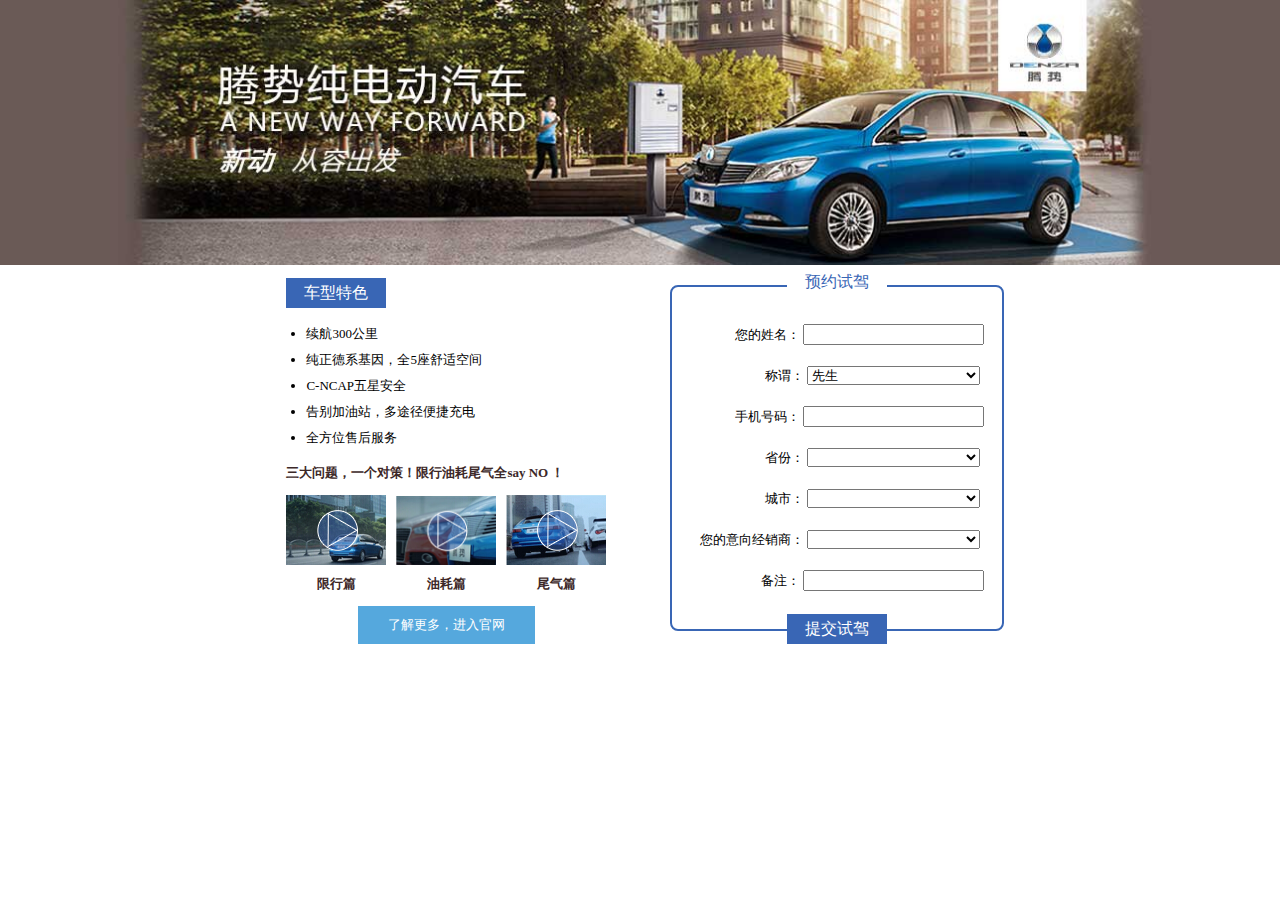
<file: index.html>
<!DOCTYPE html> <html lang="en"> <head> <meta charset="UTF-8"> <title>腾势纯电动汽车</title> <meta name="viewport" content="width=device-width,user-scalable=no,initial-scale=1,maximum-scale=1,minimum-scale=1"> <link rel="stylesheet" href="index.css"> <script src="//tt.mbww.com/tt-24fd7e2735af185459f293eb8704789722c8e46ef86c880322577fe019bb829c.js" async></script></head><body> <div class="container"> <section id="logo"> </section> <div class="content"> <section class="detail"> <p class="info"> <span>车型特色</span> </p> <ul class="desc"> <li>续航300公里</li> <li>纯正德系基因，全5座舒适空间</li> <li>C-NCAP五星安全</li> <li>告别加油站，多途径便捷充电</li> <li>全方位售后服务</li> </ul> <p class="p-all"> <span class="all">三大问题，一个对策！限行油耗尾气全say NO ！</span> </p> <div class="videos"> <div class="video"> <a href="http://v.qq.com/page/b/l/f/b0170zye9lf.html" target="_blank" id="kol1" onclick="clickCount('kol1')"> <div class="pic1"></div> <span class="txt">限行篇</span> </a> </div> <div class="video"> <a href="http://v.qq.com/page/i/4/w/i0170ot4m4w.html" target="_blank" id="kol2" onclick="clickCount('kol2')"> <div class="pic2"></div> <span class="txt">油耗篇</span> </a> </div> <div class="video"> <a href="http://v.qq.com/page/p/t/y/p01705asdty.html" target="_blank" id="kol3" onclick="clickCount('kol3')"> <div class="pic3"></div> <span class="txt">尾气篇</span> </a> </div> </div> <p class="more"><a href="http://www.denza.com/" target="_blank" id="to-homepage" onclick="clickCount('to-homepage')"><span>了解更多，进入官网</span></a></p> </section> <section class="form"> <div class="title"> <span> 预约试驾 </span> </div> <div class="form-group"> <label>您的姓名：</label> <input id="name"> </div> <div class="form-group"> <label>称谓：</label> <select id="title"> <option value="先生">先生</option> <option value="女士">女士</option> </select> </div> <div class="form-group"> <label>手机号码：</label> <input id="tel"> </div> <div class="form-group"> <label>省份：</label> <select id="province" onchange="loadCity()"> </select> </div> <div class="form-group"> <label>城市：</label> <select id="city" onchange="loadDealer()"> </select> </div> <div class="form-group"> <label>您的意向经销商：</label> <select id="dealer"> </select> </div> <div class="form-group"> <label>备注：</label> <input id="note"> </div> <a class="ok" id="landing-page-submit" href="javascript:;" onclick="ok()"> 提交试驾 </a> </section> </div> </div> <script src="index.js"></script></body></html>
</file>
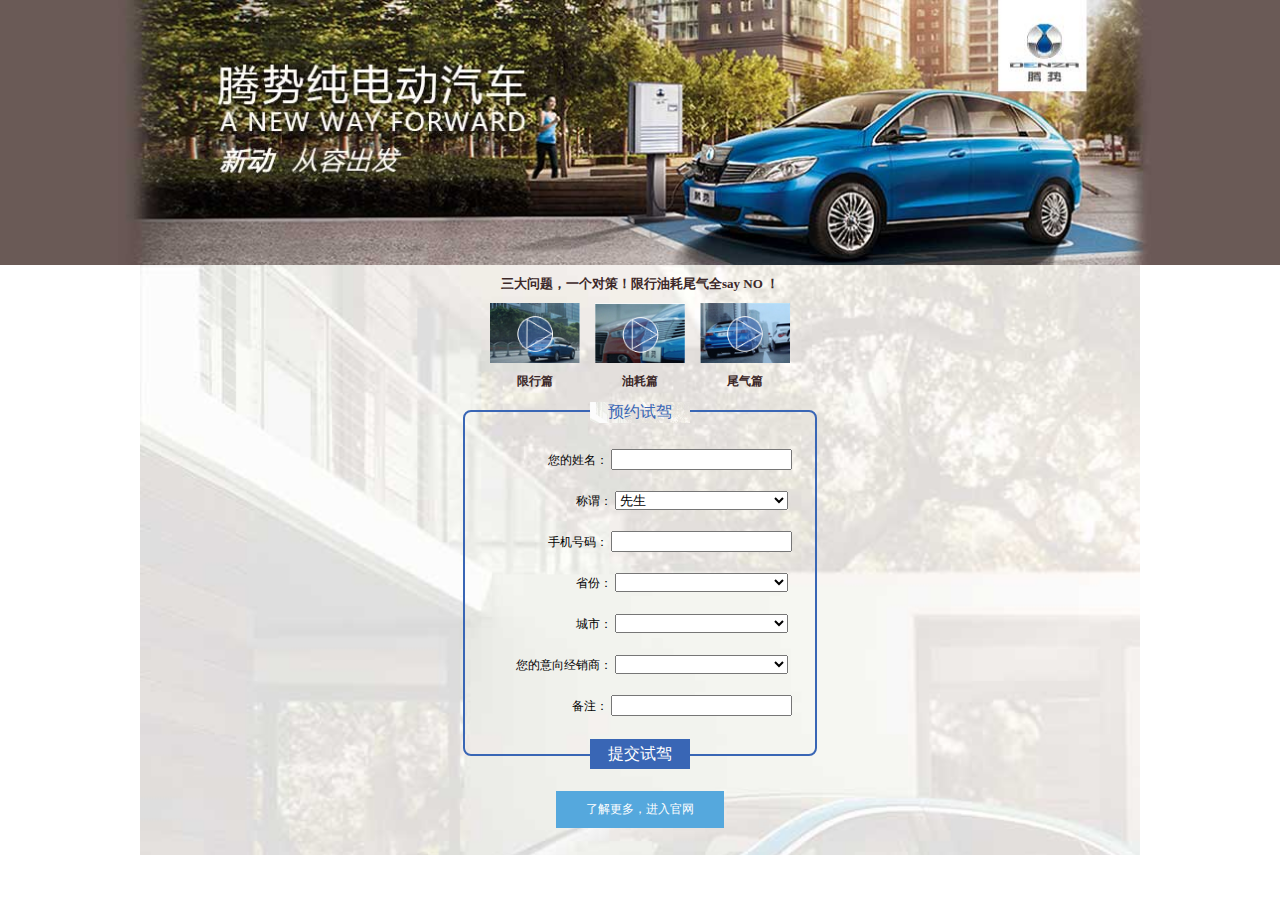
<file: index1.html>
<!DOCTYPE html>
<html lang="en">

<head>
    <meta charset="UTF-8">
    <title>腾势纯电动汽车</title>
    <meta name="viewport" content="width=device-width, user-scalable=no, initial-scale=1.0, maximum-scale=1.0, minimum-scale=1.0">
    <link rel="stylesheet" href="index.css"> 
    <style>
    html {
        font-size: 12px
    }
    .content,
    .title {
        background: url('bg.jpg') no-repeat;
        background-size: cover;
    }
    .form,
    .detail {
        display: block;
        width: auto;
        max-width: 350px;
    }
    .form {
        float: none
    }
    .detail {
        text-align: center;
        padding: 0;
    }
    .all {
        font-size: 13px
    }
    .info,
    .desc {
        display: none;
    }
    .videos {
        margin: 0 auto;
    }
    .video {
        border-right-width: 15px;
    }
    .title {
        top: -10px;
    }
    .detail .more {
        display: none;
    }
    .more {
        display: block;
        margin-top: 35px;
    }
    .p-all {
        margin: 0;
        padding: 10px 0
    }
    .pic1,
    .pic2,
    .pic3 {
        height: 60px;
        width: 90px;
    }

@media screen and (min-width: 375px) {
    label {
        width: 120px;
    }
}

@media screen and (max-width: 320px) {
    .form {
        margin: 20px 8px;
    }
}
    </style>   
    <script src="//tt.mbww.com/tt-24fd7e2735af185459f293eb8704789722c8e46ef86c880322577fe019bb829c.js" async></script>
</head>

<body>

    <div class="container">
        <section id="logo">
        </section>
        <div class="content">
            <section class="detail">
                <p class='info'>
                    <span>车型特色</span>
                </p>
                <ul class="desc">
                    <li>续航300公里</li>
                    <li>纯正德系基因，全5座舒适空间</li>
                    <li>C-NCAP五星安全</li>
                    <li>告别加油站，多途径便捷充电</li>
                    <li>全方位售后服务</li>
                </ul>
                <p class="p-all">
                    <span class="all">三大问题，一个对策！限行油耗尾气全say NO ！</span>
                </p>
                <div class="videos">
                    <div class="video">
                        <a href="http://v.qq.com/page/b/l/f/b0170zye9lf.html" target="_blank" id="kol1" onclick="clickCount()">
                            <div class="pic1"></div>
                            <span class="txt">限行篇</span>
                        </a>
                    </div>
                    <div class="video">
                        <a href="http://v.qq.com/page/i/4/w/i0170ot4m4w.html" target="_blank" id="kol2"  onclick="clickCount()">
                            <div class="pic2"></div>
                            <span class="txt">油耗篇</span>
                        </a>
                    </div>
                    <div class="video">
                        <a href="http://v.qq.com/page/p/t/y/p01705asdty.html" target="_blank" id="kol3" onclick="clickCount()">
                            <div class="pic3"></div>
                            <span class="txt">尾气篇</span>
                        </a>
                    </div>
                </div>
            </section>
            <section class="form">
                <div class="title">
                    <span>
                     预约试驾
                </span>
                </div>
                <div class="form-group">
                    <label>您的姓名：</label>
                    <input type="text" id="name">
                </div>
                <div class="form-group">
                    <label>称谓：</label>
                    <select id="title">
                        <option value="先生">先生</option>
                        <option value="女士">女士</option>
                    </select>
                </div>
                <div class="form-group">
                    <label>手机号码：</label>
                    <input type="text" id="tel">
                </div>
                <div class="form-group">
                    <label>省份：</label>
                    <select id="province" onchange="loadCity()">
                    </select>
                </div>
                <div class="form-group">
                    <label>城市：</label>
                    <select id="city" onchange="loadDealer()">
                    </select>
                </div>
                <div class="form-group">
                    <label>您的意向经销商：</label>
                    <select id="dealer">
                    </select>
                </div>
                <div class="form-group">
                    <label>备注：</label>
                    <input type="text" id="note">
                </div>
                <a class="ok" id="landing-page-submit" href="javascript:;" onclick="ok();">
                    提交试驾
                </a>
            </section>
            <p class="more"><a href="http://www.denza.com/" target="_blank" id="to-homepage" onclick="clickCount()"><span>了解更多，进入官网</span></a></p>
        </div>
    </div>
    <script src="index.js"></script>

</body>

</html>
</file>
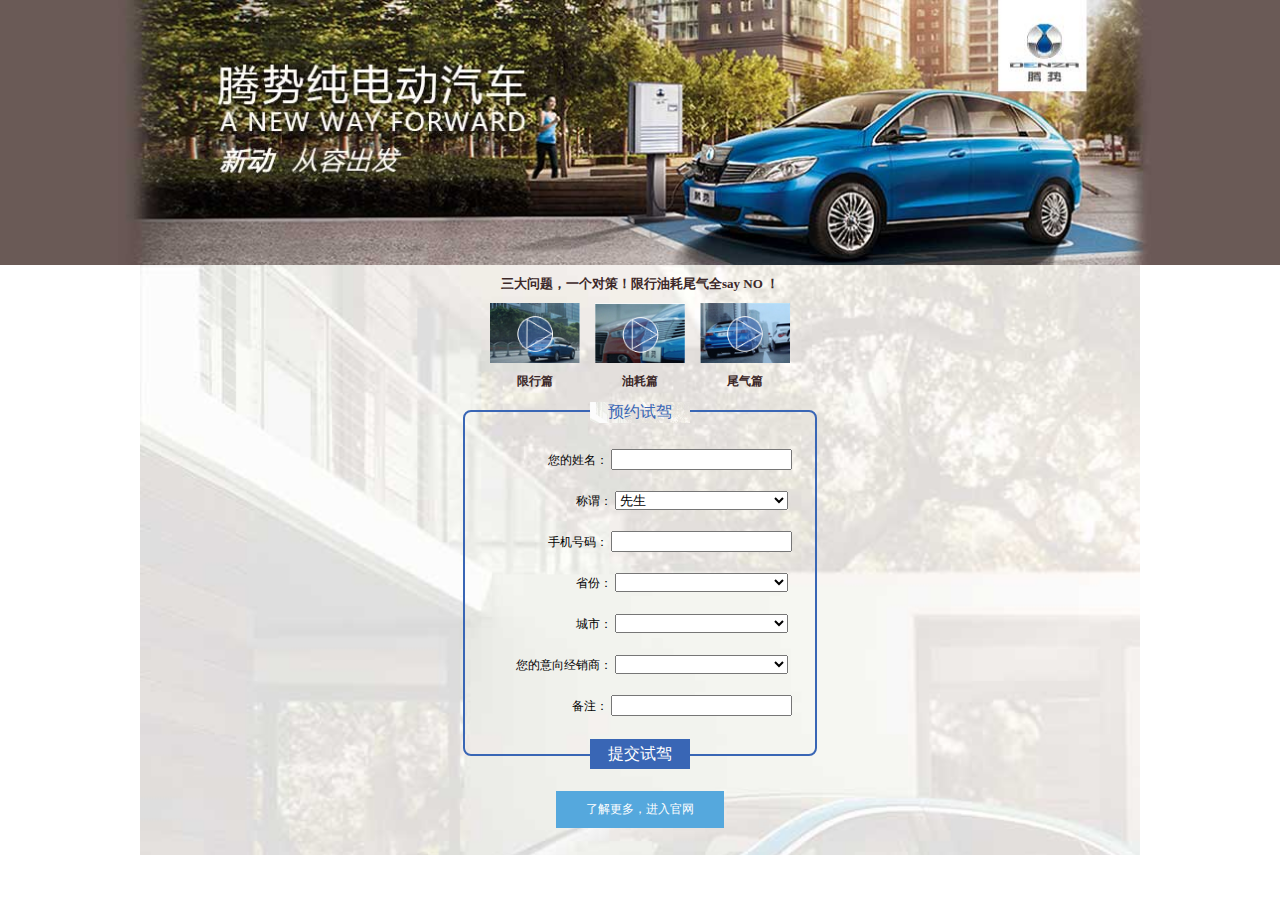
<file: index1.min.html>
<!DOCTYPE html> <html lang="en"> <head> <meta charset="UTF-8"> <title>腾势纯电动汽车</title> <meta name="viewport" content="width=device-width,user-scalable=no,initial-scale=1,maximum-scale=1,minimum-scale=1"> <link rel="stylesheet" href="index.css"> <style>html{font-size:12px}.content,.title{background:url(bg.jpg)no-repeat;background-size:cover}.detail,.form{display:block;width:auto;max-width:350px}.form{float:none}.detail{text-align:center;padding:0}.all{font-size:13px}.desc,.info{display:none}.videos{margin:0 auto}.video{border-right-width:15px}.title{top:-10px}.detail .more{display:none}.more{display:block;margin-top:35px}.p-all{margin:0;padding:10px 0}.pic1,.pic2,.pic3{height:60px;width:90px}@media screen and (min-width:375px){label{width:120px}}@media screen and (max-width:320px){.form{margin:20px 8px}}</style><script src="//tt.mbww.com/tt-24fd7e2735af185459f293eb8704789722c8e46ef86c880322577fe019bb829c.js" async></script></head><body> <div class="container"> <section id="logo"> </section> <div class="content"> <section class="detail"> <p class="info"> <span>车型特色</span> </p> <ul class="desc"> <li>续航300公里</li> <li>纯正德系基因，全5座舒适空间</li> <li>C-NCAP五星安全</li> <li>告别加油站，多途径便捷充电</li> <li>全方位售后服务</li> </ul> <p class="p-all"> <span class="all">三大问题，一个对策！限行油耗尾气全say NO ！</span> </p> <div class="videos"> <div class="video"> <a href="http://v.qq.com/page/b/l/f/b0170zye9lf.html" target="_blank" id="kol1" onclick="clickCount()"> <div class="pic1"></div> <span class="txt">限行篇</span> </a> </div> <div class="video"> <a href="http://v.qq.com/page/i/4/w/i0170ot4m4w.html" target="_blank" id="kol2" onclick="clickCount()"> <div class="pic2"></div> <span class="txt">油耗篇</span> </a> </div> <div class="video"> <a href="http://v.qq.com/page/p/t/y/p01705asdty.html" target="_blank" id="kol3" onclick="clickCount()"> <div class="pic3"></div> <span class="txt">尾气篇</span> </a> </div> </div> </section> <section class="form"> <div class="title"> <span> 预约试驾 </span> </div> <div class="form-group"> <label>您的姓名：</label> <input id="name"> </div> <div class="form-group"> <label>称谓：</label> <select id="title"> <option value="先生">先生</option> <option value="女士">女士</option> </select> </div> <div class="form-group"> <label>手机号码：</label> <input id="tel"> </div> <div class="form-group"> <label>省份：</label> <select id="province" onchange="loadCity()"> </select> </div> <div class="form-group"> <label>城市：</label> <select id="city" onchange="loadDealer()"> </select> </div> <div class="form-group"> <label>您的意向经销商：</label> <select id="dealer"> </select> </div> <div class="form-group"> <label>备注：</label> <input id="note"> </div> <a class="ok" id="landing-page-submit" href="javascript:;" onclick="ok()"> 提交试驾 </a> </section> <p class="more"><a href="http://www.denza.com/" target="_blank" id="to-homepage" onclick="clickCount()"><span>了解更多，进入官网</span></a></p> </div> </div> <script src="index.js"></script></body></html>
</file>
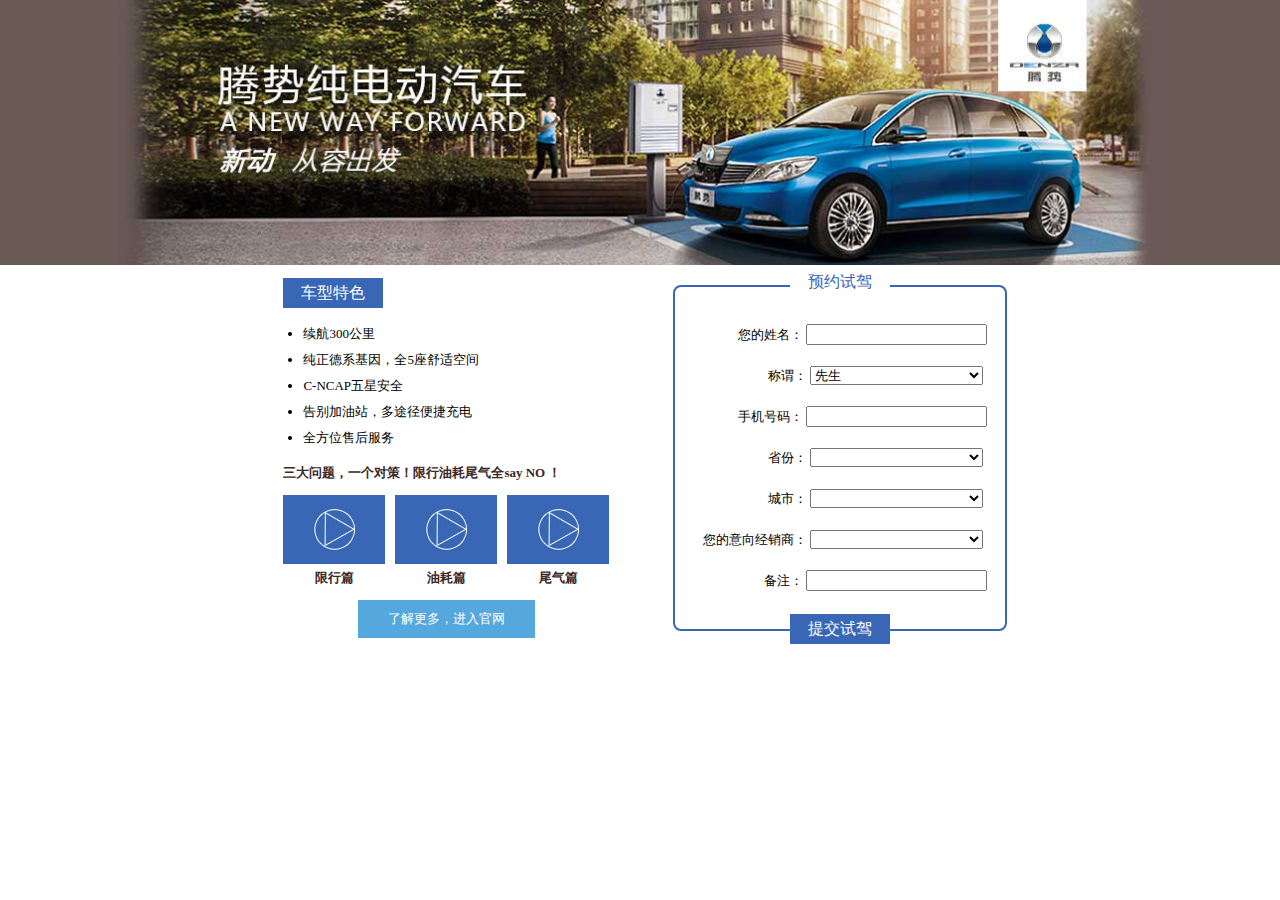
<file: index22.html>
<!DOCTYPE html>
<html lang="en">

<head>
    <meta charset="UTF-8">
    <title>腾势纯电动汽车</title>
    <meta name="viewport" content="width=device-width, user-scalable=no, initial-scale=1.0, maximum-scale=1.0, minimum-scale=1.0">
    <link rel="stylesheet" href="index.css">
</head>

<body>
    <div class="container">
        <section id="logo">
        </section>
        <div class="content">
        	

        <section class="detail">
            <p class='info'>
                <span>车型特色</span>
            </p>
            <ul class="desc">
                <li>续航300公里</li>
                <li>纯正德系基因，全5座舒适空间</li>
                <li>C-NCAP五星安全</li>
                <li>告别加油站，多途径便捷充电</li>
                <li>全方位售后服务</li>
            </ul>
            <p>
                <span class="all">三大问题，一个对策！限行油耗尾气全say NO ！</span>
            </p>
            <div class="videos">
                <div class="video">
                    <a href="http://v.qq.com/page/i/4/w/i0170ot4m4w.html" target="_blank">
                        <div class="pic"><img src="v.jpg" width="100%" alt=""></div>
                        <span class="txt">限行篇</span>
                     </a>
                </div>
                <div class="video">
                    <a href="http://v.qq.com/page/p/t/y/p01705asdty.html" target="_blank">
                        <div class="pic"><img src="v.jpg" width="100%" alt=""></div>
                        <span class="txt">油耗篇</span> 
                    </a>
                </div>
                <div class="video">
                    <a href="http://v.qq.com/page/b/l/f/b0170zye9lf.html" target="_blank">
                        <div class="pic"><img src="v.jpg" width="100%" alt=""></div>
                        <span class="txt">尾气篇</span>
                    </a>
                </div>
            </div>
            <p class="more"><a href="http://www.denza.com/" target="_blank"><span>了解更多，进入官网</span></a></p>
        </section>
        <section class="form">
            <div class="title">
                预约试驾
            </div>
            <div class="form-group">
                <label>您的姓名：</label>
                <input type="text" id="name">
            </div>
            <div class="form-group">
                <label>称谓：</label>
				<select id="title">
					<option value="先生">先生</option>
					<option value="女士">女士</option>					
				</select>
            </div>
            <div class="form-group">
                <label>手机号码：</label>
                <input type="text" id="tel">
            </div>
            <div class="form-group">
                <label>省份：</label>
                <select id="province" onchange="loadCity()">
                
                </select>
            </div>
            <div class="form-group">
                <label>城市：</label>
                 <select id="city" onchange="loadDealer()">
                
                </select>             
            </div>
            <div class="form-group">
                <label>您的意向经销商：</label>
                <select id="dealer">
                
                </select>
            </div>
            <div class="form-group">
                <label>备注：</label>
                <input type="text" id="note">
            </div>
            <a class="ok" href="javascript:submit();">
                提交试驾
            </a>
        </section>
                </div>
    </div>
    <script src="index.js"></script>
</body>

</html>
</file>
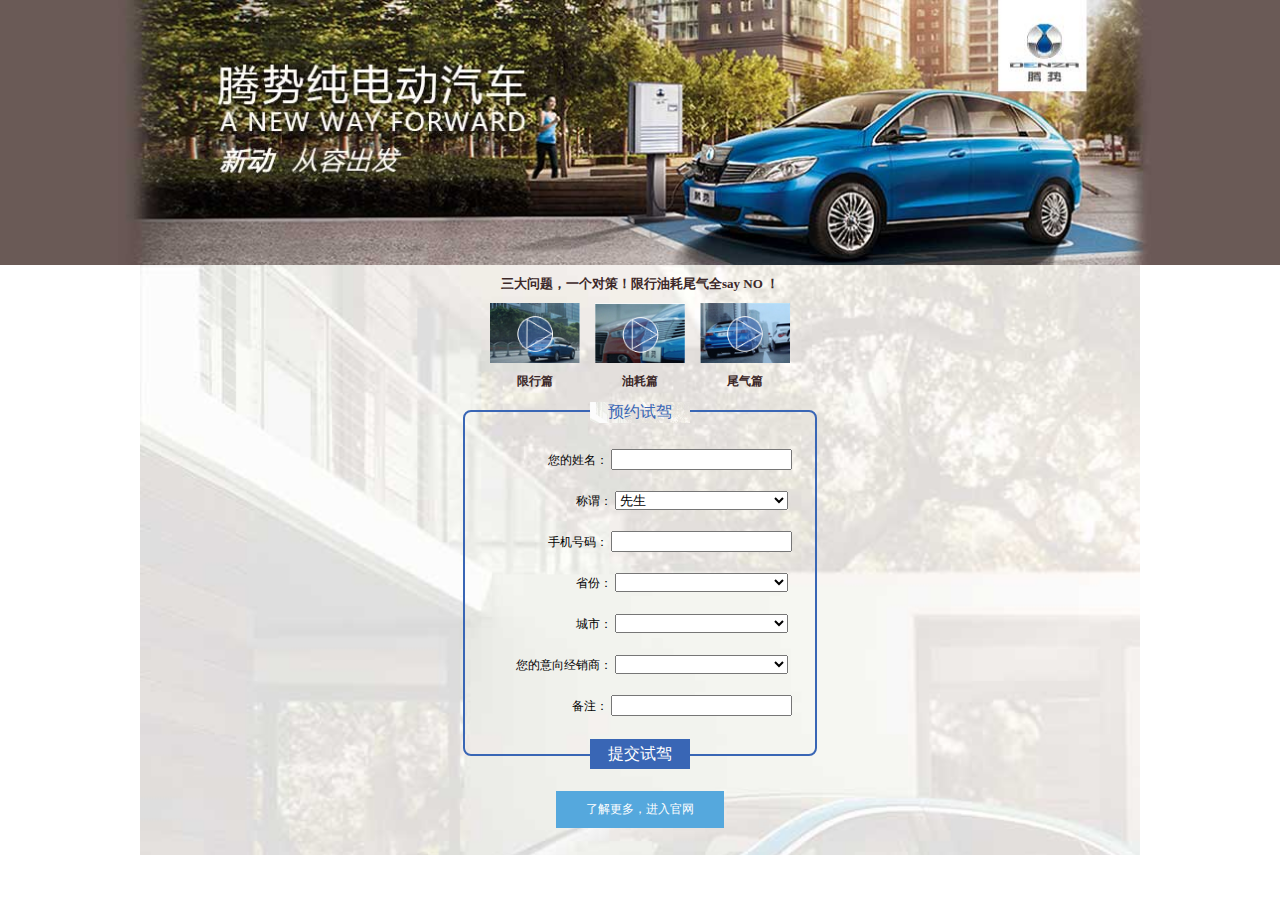
<file: mobile.html>
<!DOCTYPE html> <html lang="en"> <head> <meta charset="UTF-8"> <title>腾势纯电动汽车</title> <meta name="viewport" content="width=device-width,user-scalable=no,initial-scale=1,maximum-scale=1,minimum-scale=1"> <link rel="stylesheet" href="index.css"> <style>html{font-size:12px}.content,.title{background:url(bg.jpg)no-repeat;background-size:cover}.detail,.form{display:block;width:auto;max-width:350px}.form{float:none}.detail{text-align:center;padding:0}.all{font-size:13px}.desc,.info{display:none}.videos{margin:0 auto}.video{border-right-width:15px}.title{top:-10px}.detail .more{display:none}.more{display:block;margin-top:35px}.p-all{margin:0;padding:10px 0}.pic1,.pic2,.pic3{height:60px;width:90px}@media screen and (min-width:375px){label{width:120px}}@media screen and (max-width:320px){.form{margin:20px 8px}}</style><script src="//tt.mbww.com/tt-24fd7e2735af185459f293eb8704789722c8e46ef86c880322577fe019bb829c.js" async></script></head><body> <div class="container"> <section id="logo"> </section> <div class="content"> <section class="detail"> <p class="info"> <span>车型特色</span> </p> <ul class="desc"> <li>续航300公里</li> <li>纯正德系基因，全5座舒适空间</li> <li>C-NCAP五星安全</li> <li>告别加油站，多途径便捷充电</li> <li>全方位售后服务</li> </ul> <p class="p-all"> <span class="all">三大问题，一个对策！限行油耗尾气全say NO ！</span> </p> <div class="videos"> <div class="video"> <a href="http://v.qq.com/page/b/l/f/b0170zye9lf.html" target="_blank" id="kol1" onclick="clickCount('kol1')"> <div class="pic1"></div> <span class="txt">限行篇</span> </a> </div> <div class="video"> <a href="http://v.qq.com/page/i/4/w/i0170ot4m4w.html" target="_blank" id="kol2" onclick="clickCount('kol2')"> <div class="pic2"></div> <span class="txt">油耗篇</span> </a> </div> <div class="video"> <a href="http://v.qq.com/page/p/t/y/p01705asdty.html" target="_blank" id="kol3" onclick="clickCount('kol3')"> <div class="pic3"></div> <span class="txt">尾气篇</span> </a> </div> </div> </section> <section class="form"> <div class="title"> <span> 预约试驾 </span> </div> <div class="form-group"> <label>您的姓名：</label> <input id="name"> </div> <div class="form-group"> <label>称谓：</label> <select id="title"> <option value="先生">先生</option> <option value="女士">女士</option> </select> </div> <div class="form-group"> <label>手机号码：</label> <input id="tel"> </div> <div class="form-group"> <label>省份：</label> <select id="province" onchange="loadCity()"> </select> </div> <div class="form-group"> <label>城市：</label> <select id="city" onchange="loadDealer()"> </select> </div> <div class="form-group"> <label>您的意向经销商：</label> <select id="dealer"> </select> </div> <div class="form-group"> <label>备注：</label> <input id="note"> </div> <a class="ok" id="landing-page-submit" href="javascript:;" onclick="ok()"> 提交试驾 </a> </section> <p class="more"><a href="http://www.denza.com/" target="_blank" id="to-homepage" onclick="clickCount('to-homepage')"><span>了解更多，进入官网</span></a></p> </div> </div> <script src="index.js"></script></body></html>
</file>
<file: index.css>
#logo,.content{text-align:center}.detail,.form,label{display:inline-block}.all,.txt{font-weight:700}html{font-family:'microsoft yahei';font-size:13px}body{margin:0;display:none}#logo{background-color:#6a5a56;font-size:0}#logo img{max-width:1060px}.content{width:100%;max-width:1000px;margin:0 auto;padding-bottom:15px}.detail,.form{padding:0 10px;vertical-align:top;max-width:400px}.detail{text-align:left;margin:0 auto;padding-right:60px}.all{color:#3C2828}.form{border:2px solid #3966b5;position:relative;padding:20px 0;border-radius:8px;width:330px;margin:20px auto}.ok,.title{font-size:16px;position:absolute;left:0;right:0;margin:0 auto;width:100px;z-index:200;text-align:center}.title{background-color:#fff;color:#3966b5;top:-15px}.ok{background-color:#3966b5;color:#fff!important;bottom:-15px;line-height:30px}.form-group input,select{width:173px}label{width:110px;text-align:right}.form-group,.info span,.more,.video a{text-align:center}.form-group{margin:15px 0;line-height:26px}.txt{width:100px}.videos{display:table}.video{display:table-cell;border-right:10px solid transparent}.video:last-child{border-right:none}.more{display:none}.detail .more{display:block}.info span,.more span,.video a{display:inline-block}.more span{margin:0 auto;background-color:#55a8dd;padding:10px 30px;color:#fff}.info span{background-color:#3966b5;color:#fff;width:100px;line-height:30px;font-size:16px}ul{margin-left:-20px}li{line-height:26px;list-style-type:disc}a{text-decoration:none}.video a{color:#3C2828}a:hover{color:#3966b5}.pic1,.pic2,.pic3{height:70px;width:100px;background-size:cover;margin-bottom:10px}.pic1{background-image:url(pcv1.jpg)}.pic2{background-image:url(pcv2.jpg)}.pic3{background-image:url(pcv3.jpg)}
</file>
